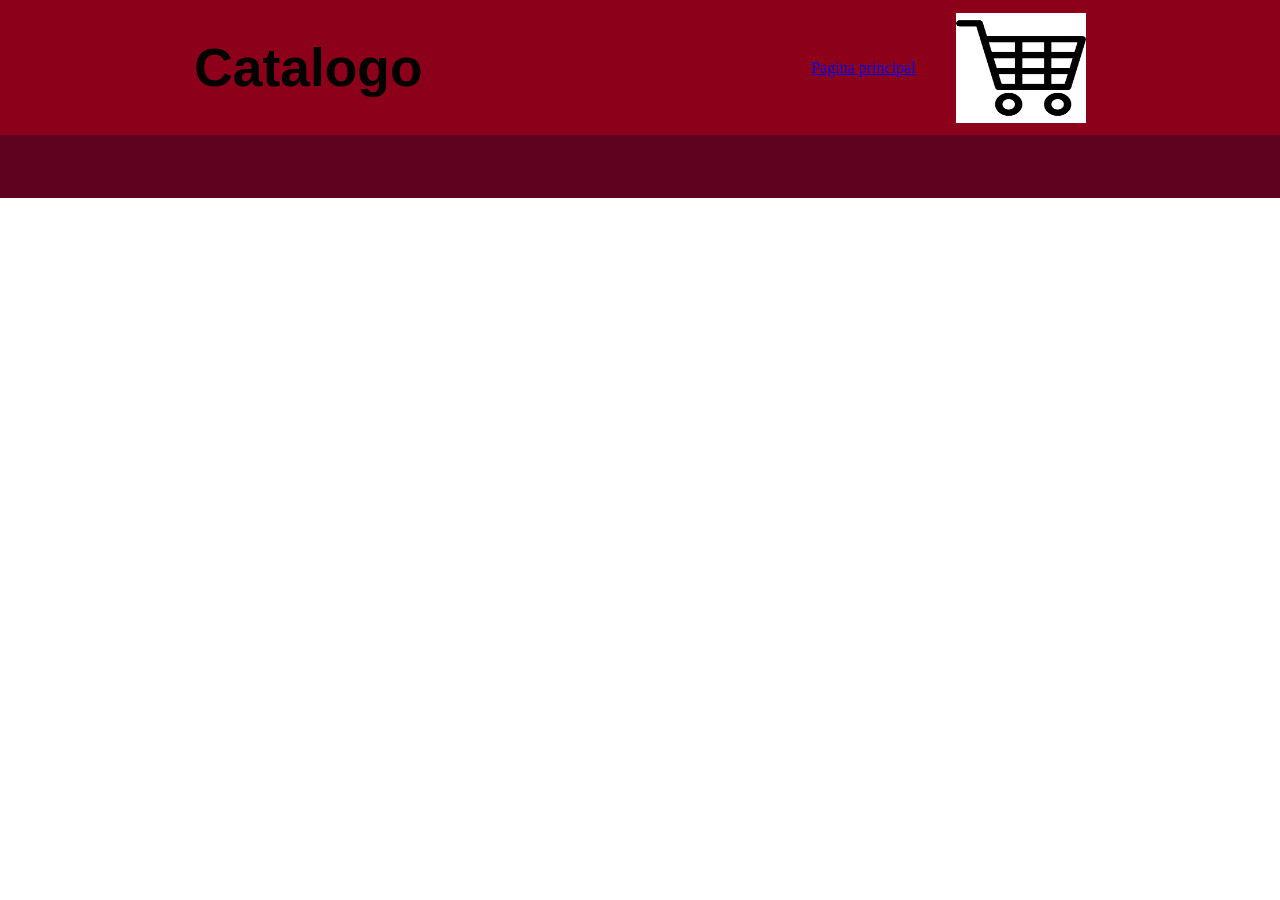
<file: catalogo.html>
<!DOCTYPE html>
<html lang="en">
<head>
    <meta charset="UTF-8">
    <meta name="viewport" content="width=device-width, initial-scale=1.0">
    <title>Catalogo</title>
    <link rel="icon" href="https://m.gjcdn.net/game-header/950/674361-fk8sxmjz-v4.jpg" type="image/jpg">
    <link rel="stylesheet" href="catalogo.css">
</head>
<header>
    <div>
        <h1>Catalogo</h1>
    </div>
    <div>
        <div id="header_cart" >
        <a href="index.html">Pagina principal</a>
        <img id="car" src="[data-uri]">
    </div>
</header>

<header class="segundo-header">
    
</header>

<body>
    <h1></h1>
</file>
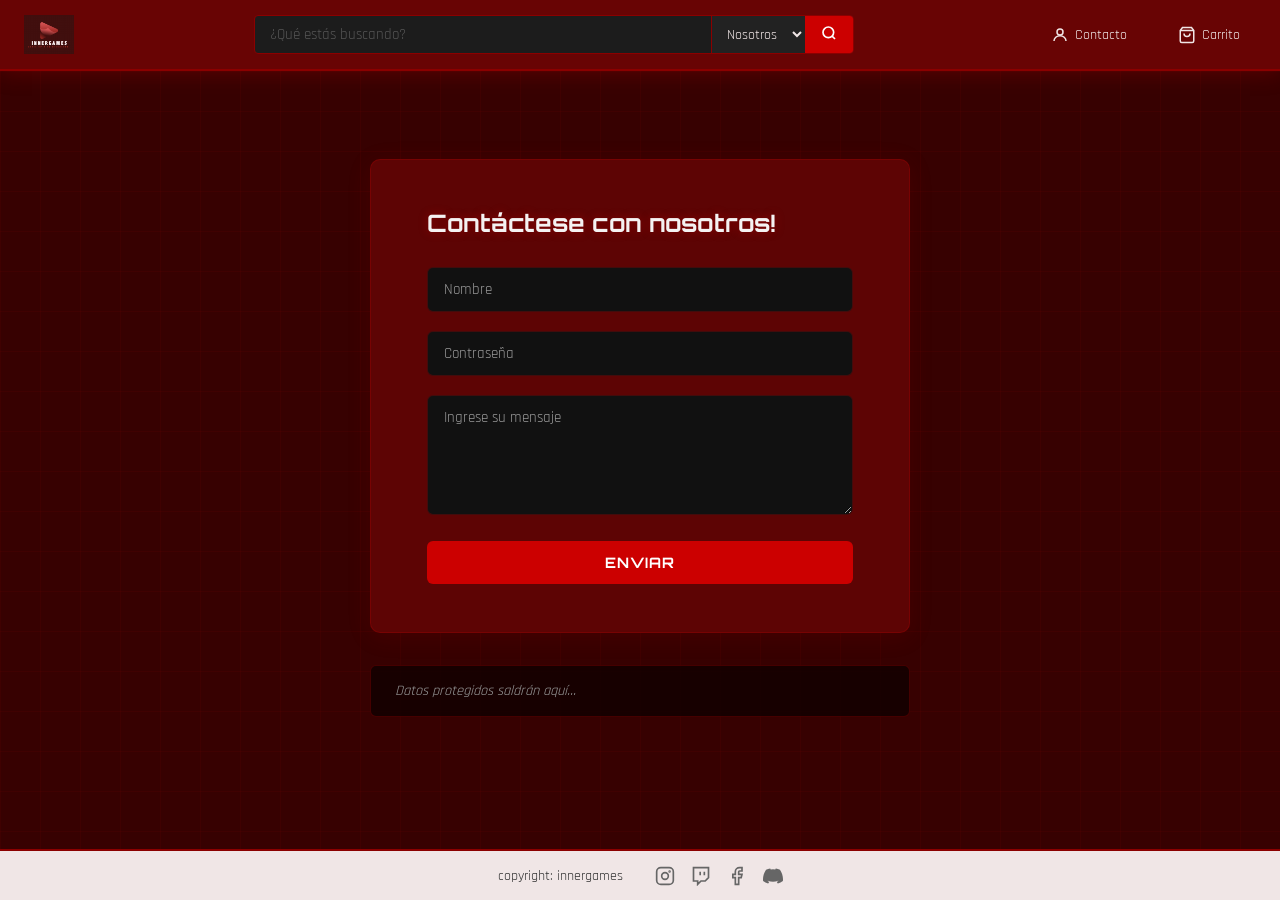
<file: Contacto/contacto.html>
<!DOCTYPE html>
<html lang="es">
<head>
    <meta charset="UTF-8">
    <meta name="viewport" content="width=device-width, initial-scale=1.0">
    <title>Contacto - InnerGames</title>
    <link rel="stylesheet" href="./contacto.css">
    <link rel="icon" href="../Imagenes-Innergames/logo.png" type="image/png">
</head>
<body>

<!-- ===== HEADER ===== -->
<header>
  <div class="topbar">
    <div class="logo"><img src="../Imagenes-Innergames/logo.png" alt="InnerGames" /></div>

    <div class="search-wrap">
      <input type="text" placeholder="¿Qué estás buscando?" />
      <select onchange="irAPagina(this.value)">
        <option value="./nosotros.html">Nosotros</option>
        <option value="../index.html">Inicio</option>
        <option value="../Catalogo/catalogo.html">Catalogo</option>
      </select>
      <button class="search-btn">
        <svg xmlns="http://www.w3.org/2000/svg" viewBox="0 0 24 24" fill="none"
          stroke="currentColor" stroke-width="2.5" width="16" height="16">
          <circle cx="11" cy="11" r="8"/>
          <path d="m21 21-4.35-4.35"/>
        </svg>
      </button>
    </div>

    <div class="topbar-actions">
      <div class="btn-account">
        <button id="btncontacto" onclick="irAPagina('../Nosotros/contacto.html')">
          <svg xmlns="http://www.w3.org/2000/svg" viewBox="0 0 24 24" fill="none"
            stroke="currentColor" stroke-width="2" width="18" height="18">
            <circle cx="12" cy="8" r="4"/>
            <path d="M4 20c0-4 3.6-7 8-7s8 3 8 7"/>
          </svg>
          Contacto
        </button>
      </div>
      <button class="btn-cart">
        <svg xmlns="http://www.w3.org/2000/svg" viewBox="0 0 24 24" fill="none"
          stroke="currentColor" stroke-width="2" width="18" height="18">
          <path d="M6 2 3 6v14a2 2 0 0 0 2 2h14a2 2 0 0 0 2-2V6l-3-4z"/>
          <line x1="3" y1="6" x2="21" y2="6"/>
          <path d="M16 10a4 4 0 0 1-8 0"/>
        </svg>
        Carrito
      </button>
    </div>
  </div>
</header>

<!-- ===== MAIN ===== -->
<main>
  <form id="demoForm">
    <h2>Contáctese con nosotros!</h2>
    <div class="inputs">
      <input type="text" id="Nombre" placeholder="Nombre">
    </div>
    <div class="inputs">
      <input type="text" id="Contrasena" placeholder="Contraseña">
    </div>
    <div class="inputs">
      <textarea id="Mensaje" placeholder="Ingrese su mensaje"></textarea>
    </div>
    <button type="submit" class="btn btn-primary">Enviar</button>
  </form>

  <div id="formResult" class="result-box">
    <em>Datos protegidos saldrán aquí...</em>
  </div>
</main>

<!-- ===== FOOTER ===== -->
<footer>
  <span class="footer-copy">copyright: innergames</span>
  <div class="social-icons">
    <a href="#" title="Instagram">
      <svg xmlns="http://www.w3.org/2000/svg" viewBox="0 0 24 24" fill="none"
        stroke="currentColor" stroke-width="2" width="20" height="20">
        <rect x="2" y="2" width="20" height="20" rx="5"/>
        <circle cx="12" cy="12" r="4"/>
        <circle cx="17.5" cy="6.5" r="0.5" fill="currentColor"/>
      </svg>
    </a>
    <a href="#" title="Twitch">
      <svg xmlns="http://www.w3.org/2000/svg" viewBox="0 0 24 24" fill="none"
        stroke="currentColor" stroke-width="2" width="20" height="20">
        <path d="M21 2H3v16h5v4l4-4h5l4-4V2zM11 11V7m5 4V7"/>
      </svg>
    </a>
    <a href="#" title="Facebook">
      <svg xmlns="http://www.w3.org/2000/svg" viewBox="0 0 24 24" fill="none"
        stroke="currentColor" stroke-width="2" width="20" height="20">
        <path d="M18 2h-3a5 5 0 0 0-5 5v3H7v4h3v8h4v-8h3l1-4h-4V7a1 1 0 0 1 1-1h3z"/>
      </svg>
    </a>
    <a href="#" title="Discord">
      <svg xmlns="http://www.w3.org/2000/svg" viewBox="0 0 24 24" fill="currentColor"
        width="20" height="20">
        <path d="M20.317 4.37a19.79 19.79 0 0 0-4.885-1.515.074.074 0 0 0-.079.037c-.21.375-.444.864-.608 1.25a18.27 18.27 0 0 0-5.487 0 12.64 12.64 0 0 0-.617-1.25.077.077 0 0 0-.079-.037A19.74 19.74 0 0 0 3.677 4.37a.07.07 0 0 0-.032.027C.533 9.046-.32 13.58.099 18.057a.082.082 0 0 0 .031.057 19.9 19.9 0 0 0 5.993 3.03.078.078 0 0 0 .084-.028 14.09 14.09 0 0 0 1.226-1.994.076.076 0 0 0-.041-.106 13.107 13.107 0 0 1-1.872-.892.077.077 0 0 1-.008-.128 10.2 10.2 0 0 0 .372-.292.074.074 0 0 1 .077-.01c3.928 1.793 8.18 1.793 12.062 0a.074.074 0 0 1 .078.01c.12.098.246.198.373.292a.077.077 0 0 1-.006.127 12.299 12.299 0 0 1-1.873.892.077.077 0 0 0-.041.107c.36.698.772 1.362 1.225 1.993a.076.076 0 0 0 .084.028 19.839 19.839 0 0 0 6.002-3.03.077.077 0 0 0 .032-.054c.5-5.177-.838-9.674-3.549-13.66a.061.061 0 0 0-.031-.03z"/>
      </svg>
    </a>
  </div>
</footer>

<script type="module" src="./contacto.js"></script>
</body>
</html>
</file>
<file: catalogo.css>
* {
    padding: 0;
    margin: 0;
}

/*estilos para el header*/
header {
    width: 100vw;
    height: 15vh;
    background-color: #8C001A;
    display: flex;
    justify-content: space-around;
    align-items: center;
}

/* segundo header*/
.segundo-header {width: 100vw;
    height: 7vh;
    background-color: #5F021F;
    display: flex;}

header img {
    width: 130px;
    height: 110px;
}

header h1 {
    font-size: 40pt;
    font-family: "Pixelify Sans", sans-serif;
}

#header_cart{
    display:flex;
    justify-content: center;
    align-items: center;
    gap: 30pt;    
}


.cart{
    display: flex;
    justify-content: center;
    align-items: center;
    gap: 80pt;
    padding: 30pt 0 0 0;
}
.card{
    width: 20vw;
    height: 40vh;
    background-color: blueviolet;
    display: flex;
    flex-direction: column;
    align-items: center;
    
}

body {
  background-image: url()}
</file>
<file: Contacto/contacto.css>
@import url('https://fonts.googleapis.com/css2?family=Orbitron:wght@700;900&family=Rajdhani:wght@400;600;700&display=swap');

:root {
  --rojo:        #cc0000;
  --rojo-oscuro: #8b0000;
  --rojo-brillo: #ff3333;
  --fondo:       #0a0a0a;
  --fondo-card:  rgba(15, 0, 0, 0.80);
  --texto:       #f0e6e6;
  --texto-suave: #999;
  --acento:      #f4f2f2;
  --nav-fondo:   #310101;
  --header-fondo:#680404;
  --footer-fondo:#f0e6e6;
  --fuente-titulo: 'Orbitron', sans-serif;
  --fuente-cuerpo: 'Rajdhani', sans-serif;
  --transicion:  0.3s ease;
}

*, *::before, *::after {
  margin: 0;
  padding: 0;
  box-sizing: border-box;
}

html { scroll-behavior: smooth; }

body {
  background-color: var(--fondo);
  color: var(--texto);
  font-family: var(--fuente-cuerpo);
  font-size: 16px;
  min-height: 100vh;
  display: flex;
  flex-direction: column;
}

a { text-decoration: none; color: inherit; }
img { display: block; }

/* ===========================
   TOPBAR
   =========================== */
.topbar {
  background: var(--header-fondo);
  border-bottom: 2px solid var(--rojo-oscuro);
  display: flex;
  align-items: center;
  justify-content: space-between;
  padding: 0.6rem 1.5rem;
  gap: 1rem;
  position: sticky;
  top: 0;
  z-index: 100;
  box-shadow: 0 2px 20px rgba(200, 0, 0, 0.25);
}

.logo img {
  width: 50px;
  height: 50px;
  object-fit: contain;
}

/* Buscador */
.search-wrap {
  flex: 1;
  max-width: 600px;
  display: flex;
  border: 1.5px solid var(--rojo-oscuro);
  border-radius: 4px;
  overflow: hidden;
  background: #1c1c1c;
}

.search-wrap input {
  flex: 1;
  background: transparent;
  border: none;
  outline: none;
  padding: 0.55rem 0.9rem;
  color: var(--texto);
  font-family: var(--fuente-cuerpo);
  font-size: 0.95rem;
}

.search-wrap input::placeholder { color: #555; }

.search-wrap select {
  background: #222;
  border: none;
  border-left: 1px solid var(--rojo-oscuro);
  color: var(--texto);
  padding: 0 0.7rem;
  font-family: var(--fuente-cuerpo);
  cursor: pointer;
  outline: none;
  font-size: 0.85rem;
}

.search-btn {
  background: var(--rojo);
  border: none;
  padding: 0 1rem;
  cursor: pointer;
  color: #fff;
  font-size: 1rem;
  transition: background var(--transicion);
}

.search-btn:hover { background: var(--rojo-brillo); }

/* Acciones (cuenta y carrito) */
.topbar-actions {
  display: flex;
  gap: 1.2rem;
  align-items: center;
}

.btn-account,
.btn-account button,
.btn-cart {
  display: flex;
  align-items: center;
  gap: 0.45rem;
  font-family: var(--fuente-cuerpo);
  font-size: 0.85rem;
  color: var(--texto);
  cursor: pointer;
  background: none;
  border: none;
  transition: color var(--transicion);
}

.btn-account:hover,
.btn-account button:hover,
.btn-cart:hover { color: var(--acento); }

/* ===========================
   MAIN
   =========================== */
main {
  flex: 1;
  background-color: #370101;
  padding: 2.5rem 2rem 3rem;
  position: relative;
  overflow: hidden;
}

main::before {
  content: '';
  position: absolute;
  inset: 0;
  background-image:
    linear-gradient(rgba(180, 0, 0, 0.07) 1px, transparent 1px),
    linear-gradient(90deg, rgba(180, 0, 0, 0.07) 1px, transparent 1px);
  background-size: 40px 40px;
  animation: rejilla 8s linear infinite;
  pointer-events: none;
}

@keyframes rejilla {
  from { background-position: 0 0; }
  to   { background-position: 40px 40px; }
}

/* ===========================
   FORMULARIO DE CONTACTO
   =========================== */
#demoForm {
  max-width: 540px;
  margin: 3rem auto 2rem;
  background: #5d0404;
  border: 1px solid rgba(180, 0, 0, 0.3);
  border-radius: 10px;
  padding: 3rem 3.5rem;
  display: flex;
  flex-direction: column;
  gap: 1.2rem;
  position: relative;
  z-index: 2;
  box-shadow: 0 4px 24px rgba(180, 0, 0, 0.12);
}

#demoForm h2 {
  font-family: var(--fuente-titulo);
  font-weight: 700;
  font-size: 1.5rem;
  color: var(--acento);
  margin-bottom: 0.5rem;
  line-height: 1.3;
  text-shadow: 0 0 10px rgba(213, 5, 5, 0.4);
}

.inputs {
  display: flex;
  flex-direction: column;
}

.inputs input,
.inputs textarea,
#demoForm input,
#demoForm textarea {
  width: 100%;
  padding: 0.75rem 1rem;
  background: #111;
  border: 1px solid rgba(180, 0, 0, 0.3);
  border-radius: 6px;
  font-family: var(--fuente-cuerpo);
  font-size: 0.95rem;
  font-weight: 400;
  color: var(--texto);
  outline: none;
  transition: border-color var(--transicion), box-shadow var(--transicion);
  resize: vertical;
}

#demoForm textarea#Mensaje {
  min-height: 120px;
}

.inputs input:focus,
.inputs textarea:focus,
#demoForm input:focus,
#demoForm textarea:focus {
  border-color: var(--rojo);
  box-shadow: 0 0 0 3px rgba(180, 0, 0, 0.15);
}

.inputs input::placeholder,
.inputs textarea::placeholder,
#demoForm input::placeholder,
#demoForm textarea::placeholder {
  color: var(--texto-suave);
}

/* Botón enviar */
.btn.btn-primary {
  width: 100%;
  padding: 0.8rem 1.5rem;
  background: var(--rojo);
  color: #fff;
  border: none;
  border-radius: 6px;
  font-family: var(--fuente-titulo);
  font-size: 0.9rem;
  font-weight: 700;
  letter-spacing: 0.08em;
  cursor: pointer;
  transition: background var(--transicion), transform 0.1s;
  margin-top: 0.4rem;
  text-transform: uppercase;
}

.btn.btn-primary:hover {
  background: var(--rojo-brillo);
  transform: translateY(-2px);
}

/* Caja de resultado */
.result-box {
  max-width: 540px;
  margin: 0 auto 2rem;
  padding: 1rem 1.5rem;
  background: var(--fondo-card);
  border: 1px solid rgba(180, 0, 0, 0.3);
  border-radius: 6px;
  color: var(--texto-suave);
  font-family: var(--fuente-cuerpo);
  font-size: 0.9rem;
  position: relative;
  z-index: 2;
}

/* ===========================
   FOOTER
   =========================== */
footer {
  background: var(--footer-fondo);
  border-top: 2px solid var(--rojo-oscuro);
  display: flex;
  align-items: center;
  justify-content: center;
  gap: 2rem;
  padding: 0.9rem 1.5rem;
  font-size: 0.85rem;
  color: #333;
}

.footer-copy {
  font-family: var(--fuente-cuerpo);
}

.social-icons {
  display: flex;
  gap: 1rem;
}

.social-icons a {
  color: #666;
  transition: color var(--transicion), transform var(--transicion);
  display: flex;
}

.social-icons a:hover { transform: scale(1.2); }
.social-icons a:nth-child(1):hover { color: #e1306c; }
.social-icons a:nth-child(2):hover { color: #9146ff; }
.social-icons a:nth-child(3):hover { color: #1877f2; }
.social-icons a:nth-child(4):hover { color: #7289da; }

/* ===========================
   RESPONSIVE
   =========================== */
@media (max-width: 600px) {
  .topbar { flex-wrap: wrap; gap: 0.6rem; }
  .search-wrap { max-width: 100%; order: 3; flex-basis: 100%; }

  #demoForm {
    margin: 2rem 1rem;
    padding: 2rem 1.5rem;
  }

  .result-box {
    margin: 0 1rem 2rem;
  }
}

/*============BOTON DE ACCOUNT=========*/
.btn-account button,
.btn-cart {
  display: flex;
  align-items: center;
  gap: 6px;
  background: transparent;
  border: 1px solid var(--color-border);
  border-radius: var(--radius-sm);
  padding: 0.5rem 1rem;
  font-family: var(--font-body);
  font-size: 0.875rem;
  font-weight: 400;
  color: var(--color-text);
  cursor: pointer;
  transition: background var(--transition), border-color var(--transition);
}
 
.btn-account button:hover,
.btn-cart:hover {
  background: var(--color-hover);
  border-color: var(--color-accent);
}
</file>
